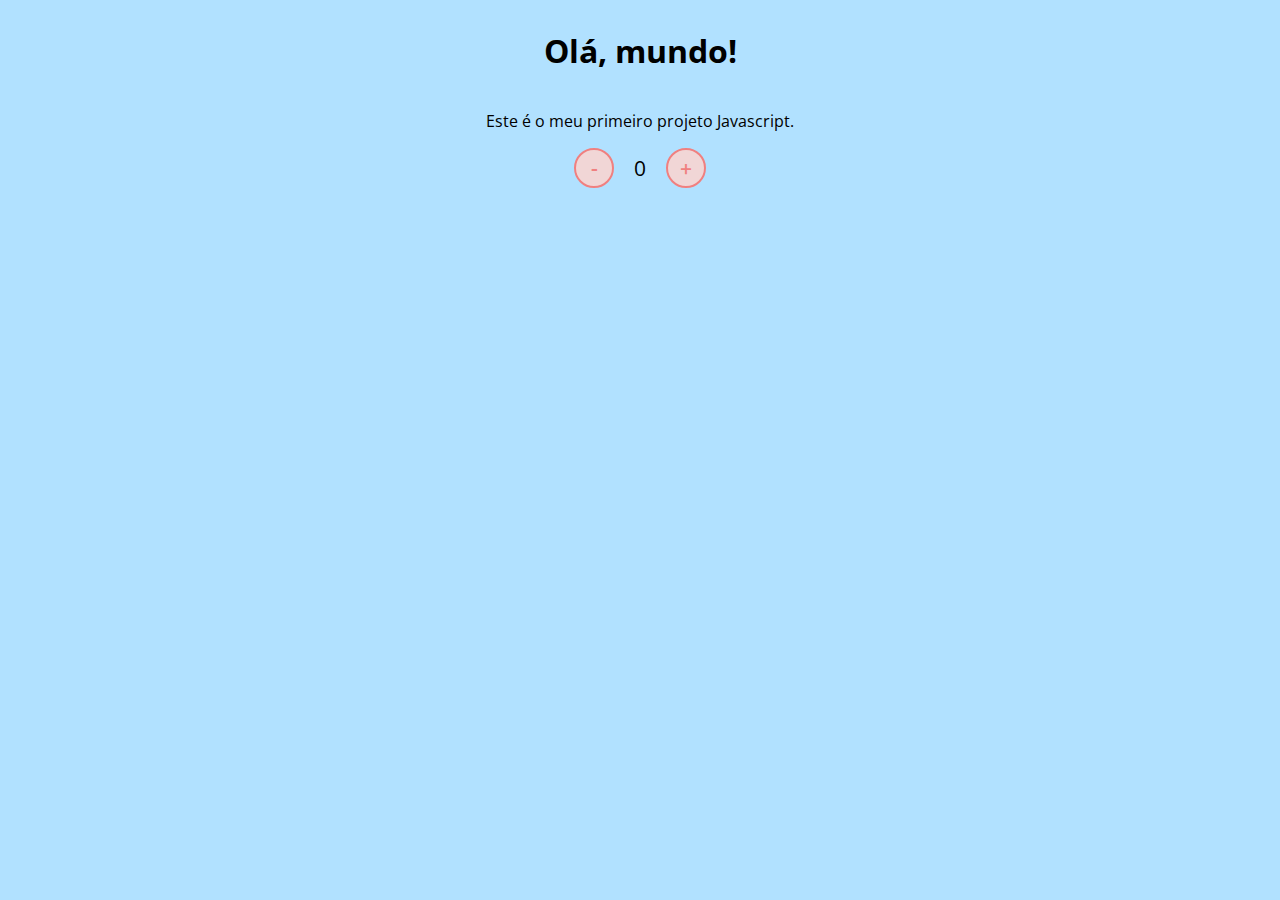
<file: JS/Contador/index.html>
<!DOCTYPE html>
<html lang="en">
<head>
    <meta charset="UTF-8">
    <meta name="viewport" content="width=device-width, initial-scale=1.0">
    <link rel="stylesheet" href="assets/css/style.css" />
    <title>Contador</title>
</head>
<body>
    <h1>Olá, mundo!</h1>
    <p>Este é o meu primeiro projeto Javascript.</p>
    <div id="counter">
        <button name="subtrair" onclick="decrement()">-</button>
        <span id="currentNumber">0</span>
        <button name="adicionar" onclick="increment()">+</button>
    </div>
    <script src="assets/js/scripts.js"></script>
</body>
</html>
</file>
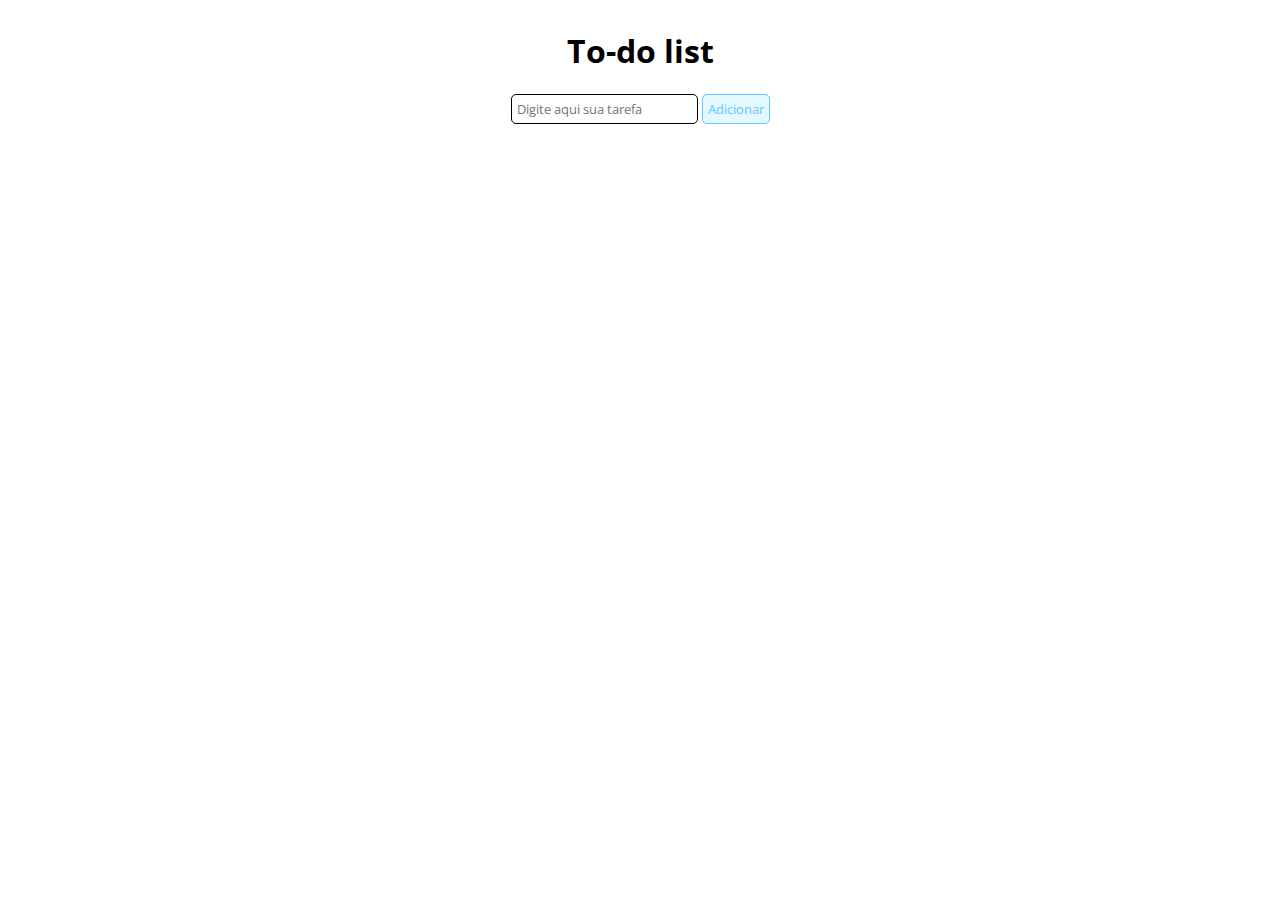
<file: JS/To-do-list/index.html>
<!DOCTYPE html>
<html lang="en">
<head>
    <meta charset="UTF-8">
    <meta name="viewport" content="width=device-width, initial-scale=1.0">
    <link rel="stylesheet" href="assets/css/style.css" />
    <title>To-do list</title>
</head>
<body>
    <h1>To-do list</h1>
    <div id="list">
        <form id="task-form">
            <input id="task-input" name="tarefa" type="text" placeholder="Digite aqui sua tarefa" />
            <button type="submit">Adicionar</button>
        </form>
        <div id="tasks"></div>
    </div>
    <script src="assets/js/scripts.js"></script>
</body>
</html>
</file>
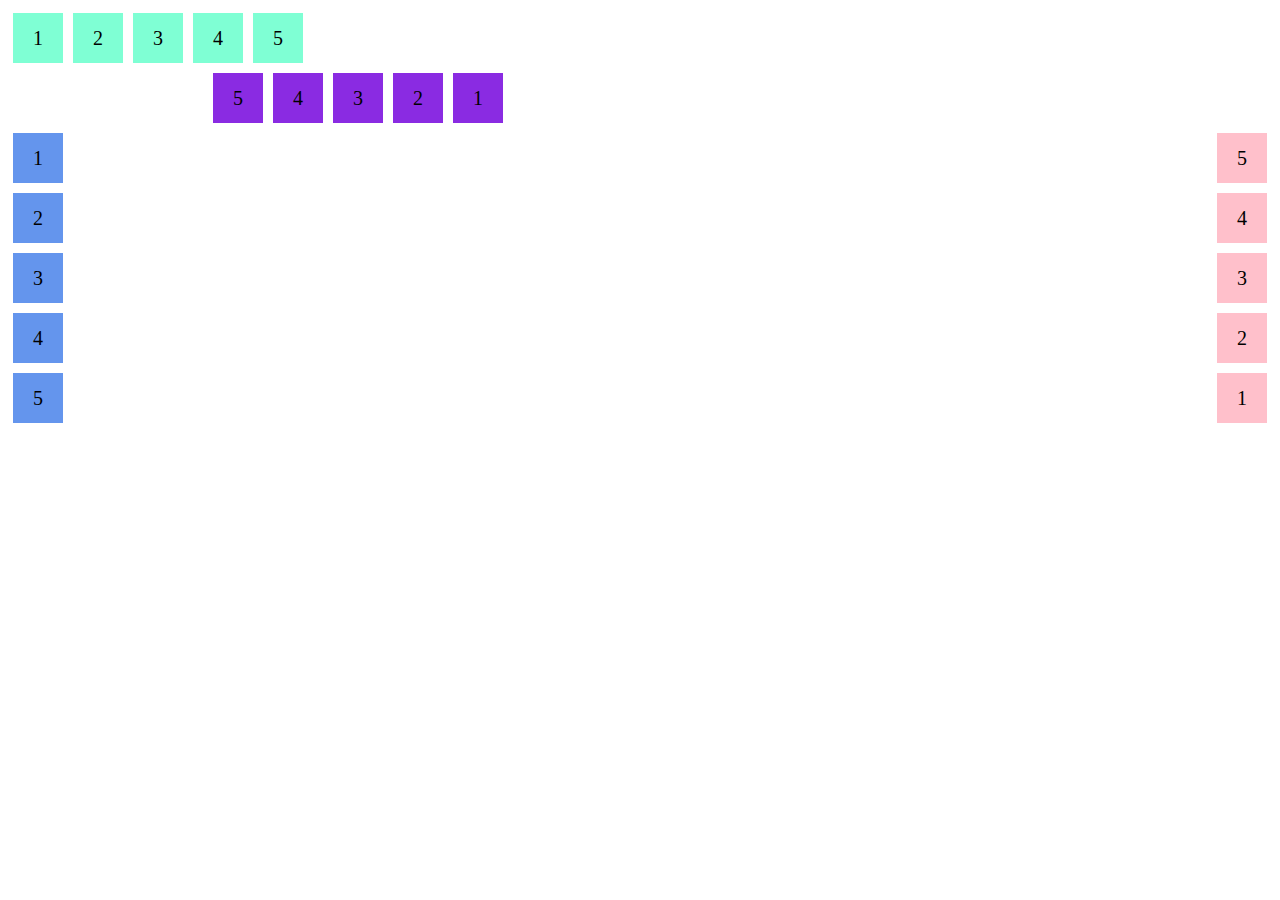
<file: HTML5 & CSS3/flex-direction.html>
<!DOCTYPE html>
<html lang="en">
<head>
    <meta charset="UTF-8">
    <meta http-equiv="X-UA-Compatible" content="IE=edge">
    <meta name="viewport" content="width=device-width, initial-scale=1.0">
    <title>Flex Direction</title>

    <style>
        .flex-container{
            margin: 0;
            padding: 0;
            display: flex;
            list-style: none;
            max-width: 500px;
        }

        .flex-item{
            background: aquamarine;
            height: 50px;
            width: 50px;
            line-height: 50px;
            font-size: 20px;
            color: black;
            text-align: center;
            margin: 5px;
        }

        .row{   
            flex-direction: row;
        }

        .row-reverse{
            flex-direction: row-reverse;
        }

        .row-reverse li {
            background-color: blueviolet;
        }

        .column {
            float: left;
            flex-direction: column;
        }

        .column li {
            background-color: cornflowerblue;
        }

        .column-reverse {
            float: right;
            flex-direction: column-reverse;
        }

        .column-reverse li {
            background: pink;
        }
    </style>
</head>
<body>
  <ul class="flex-container row">
    <li class="flex-item">1</li>
    <li class="flex-item">2</li>
    <li class="flex-item">3</li>
    <li class="flex-item">4</li>
    <li class="flex-item">5</li>
  </ul>  

  <ul class="flex-container row-reverse">
    <li class="flex-item">1</li>
    <li class="flex-item">2</li>
    <li class="flex-item">3</li>
    <li class="flex-item">4</li>
    <li class="flex-item">5</li>
  </ul>
  
  <ul class="flex-container column">
    <li class="flex-item">1</li>
    <li class="flex-item">2</li>
    <li class="flex-item">3</li>
    <li class="flex-item">4</li>
    <li class="flex-item">5</li>
  </ul> 

  <ul class="flex-container column-reverse">
    <li class="flex-item">1</li>
    <li class="flex-item">2</li>
    <li class="flex-item">3</li>
    <li class="flex-item">4</li>
    <li class="flex-item">5</li>
  </ul> 
</body>
</html>
</file>
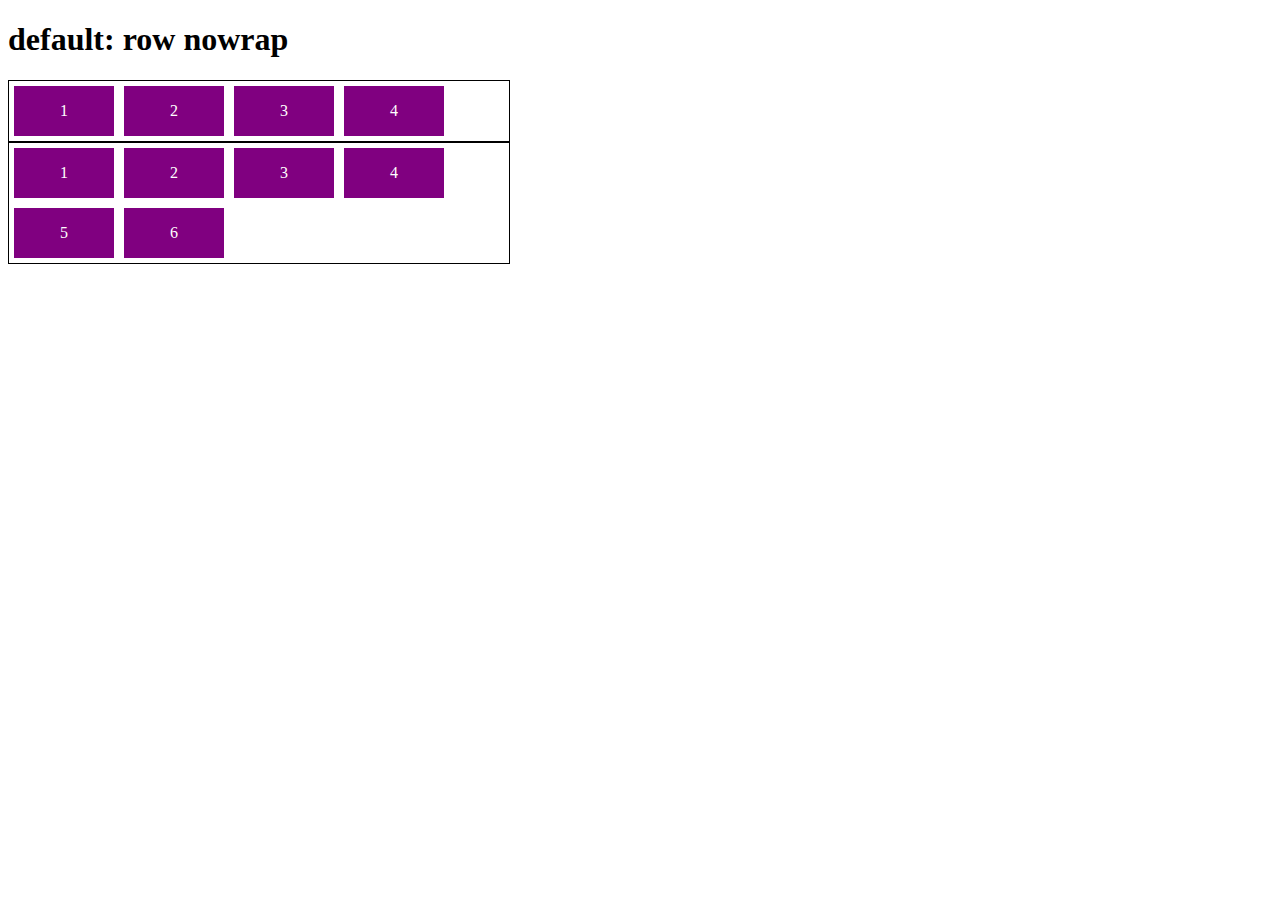
<file: HTML5 & CSS3/flex-flow.html>
<!DOCTYPE html>
<html lang="en">
<head>
    <meta charset="UTF-8">
    <meta http-equiv="X-UA-Compatible" content="IE=edge">
    <meta name="viewport" content="width=device-width, initial-scale=1.0">
    <title>Flex Flow</title>

    <style>
        .flex-container {
            display: flex;
            border: 1px solid black;
            max-width: 500px;

        }

        .default {
            flex-flow: row nowrap;
        }

        .wrap {
            flex-flow: row wrap;
        }

        .item {
            background-color: purple;
            margin: 5px;
            color: white;
            text-align: center;
            width: 100px;
            height: 50px;
            line-height: 50px;
        }
    </style>
</head>
<body>
    <h1>default: row nowrap</h1>
   <div class="flex-container default">
    <div class="item">1</div>
    <div class="item">2</div>
    <div class="item">3</div>
    <div class="item">4</div>
   </div> 

   <div class="flex-container wrap">
    <div class="item">1</div>
    <div class="item">2</div>
    <div class="item">3</div>
    <div class="item">4</div>
    <div class="item">5</div>
    <div class="item">6</div>
   </div> 
</body>
</html>
</file>
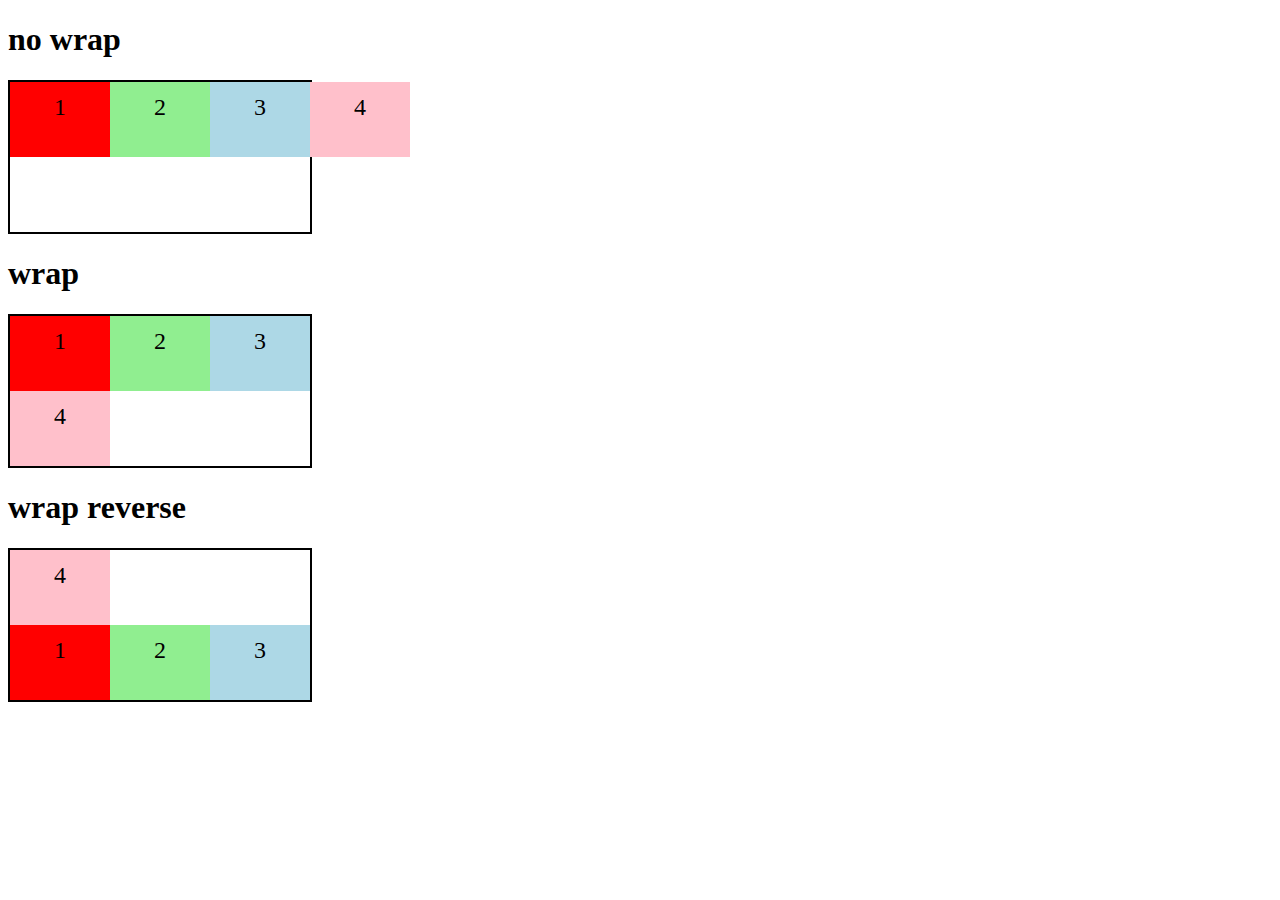
<file: HTML5 & CSS3/flex-wrap.html>
<!DOCTYPE html>
<html lang="en">
<head>
    <meta charset="UTF-8">
    <meta http-equiv="X-UA-Compatible" content="IE=edge">
    <meta name="viewport" content="width=device-width, initial-scale=1.0">
    <title>Flex Wrap</title>

    <style>
        .flex-container {
            display: flex;
            height: 150px; 
            border: 2px solid black;
            max-width: 300px;
        }

        .item {
            font-size: 24px;
            height: 50%;
            text-align: center;
            min-width: 100px;
            line-height: 50px;
        }

        .nowrap {
            flex-wrap: nowrap;
        }

        .wrap {
            flex-wrap: wrap;
        }

        .wrap-reverse {
            flex-wrap: wrap-reverse;
        }

        .red {
            background-color: red;
        }

        .green {
            background-color: lightgreen;
        }

        .blue {
            background-color: lightblue;
        }

        .pink {
            background-color: pink;
        }
    </style>
</head>
<body>
   <h1> no wrap</h1>
   
   <div class="flex-container nowrap">
    <div class="item red">1</div>
    <div class="item green">2</div>
    <div class="item blue">3</div>
    <div class="item pink">4</div>  
   </div>

   <h1>wrap</h1>
    <div class="flex-container wrap">
     <div class="item red">1</div>
     <div class="item green">2</div>
     <div class="item blue">3</div>
     <div class="item pink">4</div>
        
    </div>
    
    <h1>wrap reverse</h1>
    <div class="flex-container wrap-reverse">
     <div class="item red">1</div>
     <div class="item green">2</div>
     <div class="item blue">3</div>
     <div class="item pink">4</div>
   
</body>
</html>
</file>
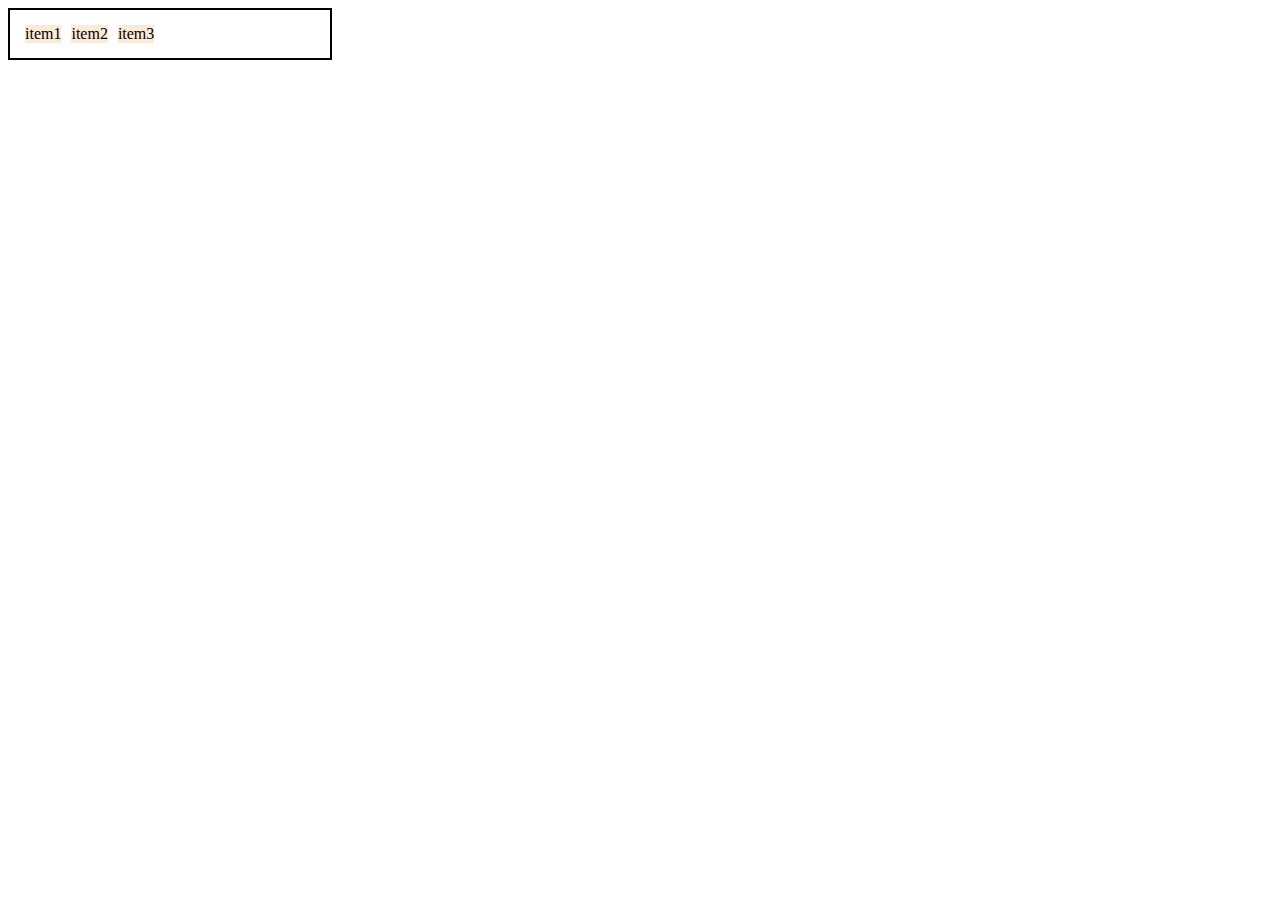
<file: HTML5 & CSS3/flexbox.html>
<!DOCTYPE html>
<html lang="en">
<head>
    <meta charset="UTF-8">
    <meta http-equiv="X-UA-Compatible" content="IE=edge">
    <meta name="viewport" content="width=device-width, initial-scale=1.0">
    <title>Fundamentos - display flex</title>
    <style>
        .flex {
            max-width: 300px;
            padding: 10px;
            border: 2px solid black;
            display: flex;
        }

        .item {
            background-color: antiquewhite;
            margin: 5px;
        }
    </style>
</head>
<body>
    <div class="flex">
        <div class="item">item1</div>
        <div class="item">item2</div>
        <div class="item">item3</div>
    </div>
</body>
</html>
</file>
<file: JS/Contador/assets/css/style.css>
@import url('https://fonts.googleapis.com/css2?family=Open+Sans:wght@300;600&display=swap');

* {
    font-family: 'Open Sans', sans-serif;
}

body {
    display: flex;
    align-items: center;
    justify-content: center;
    flex-direction: column;
    background-color: rgb(177, 225, 255);
}

button {
    height: 40px;
    width: 40px;
    border-radius: 50%;
    border: 2px solid lightcoral;
    background-color: rgb(241, 214, 214);
    color: lightcoral;
    font-size: 16pt;
    font-weight: 600;
    text-align: center;
}

#counter {
    display: flex;
}

#currentNumber {
    display: flex;
    align-items: center;
    margin: 0 20px;
    font-size: 16pt;
}
</file>
<file: JS/To-do-list/assets/css/style.css>
@import url("https://fonts.googleapis.com/css2?family=Open+Sans:wght@300;600&display=swap");

* {
  font-family: "Open Sans", sans-serif;
}

body {
  display: flex;
  align-items: center;
  justify-content: center;
  flex-direction: column;
}

button {
  border: 1px solid rgb(105, 197, 255);
  border-radius: 5px;
  background-color: rgb(227, 248, 255);
  color: rgb(105, 197, 255);
  text-align: center;
  padding: 5px;
}

input[type="text"] {
  padding: 5px;
  border-radius: 5px;
  border: 1px solid black;
}

#tasks {
  display: flex;
  flex-direction: column;
  margin-top: 20px;
}

.task-item {
  display: flex;
  align-items: center;
  margin-bottom: 10px;
}

:checked + label {
  text-decoration: line-through;
  color: rgb(250, 0, 0);
}
</file>
